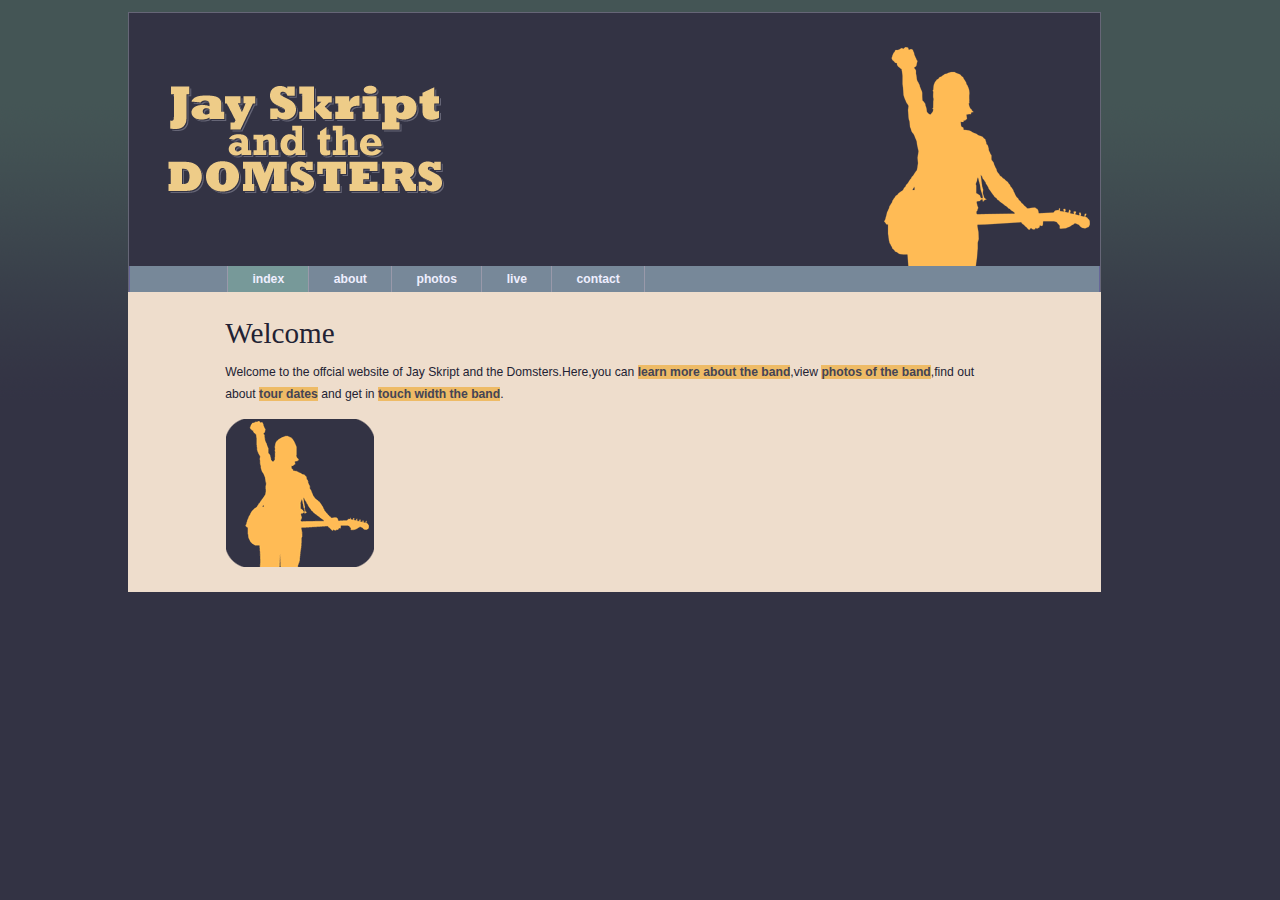
<file: index.html>
<!DOCTYPE html>
<html lang="en">
<head>
	<meta charset="utf-8"/>
	<title>Jay Skript and the Domsters</title>
	<script src="scripts/modernizr-2.8.3.min.js"></script>
	<link rel="stylesheet" href="styles/basic.css"/>
</head>
<body>
	<header>
		<img src="images/logo.gif" alt="Jay Skript and the Domsters"/>
		<nav>
			<ul>
				<li><a href="index.html">index</a></li>
				<li><a href="about.html">about</a></li>
				<li><a href="photos.html">photos</a></li>
				<li><a href="live.html">live</a></li>
				<li><a href="contact.html">contact</a></li>
			</ul>
		</nav>
	</header>
	<article>
		<h1>Welcome</h1>
		<p id="intro">Welcome to the offcial website of Jay Skript and the Domsters.Here,you can <a href="about.html" title="About">learn more about the band</a>,view <a href="photos" title="Photos">photos of the band</a>,find out about <a href="live.html" title="Live">tour dates</a> and get in <a href="contact.html" title="Contact">touch width the band</a>.</p>
	</article>	
<script src="scripts/global.js"></script>
</body>	
</html>
</file>
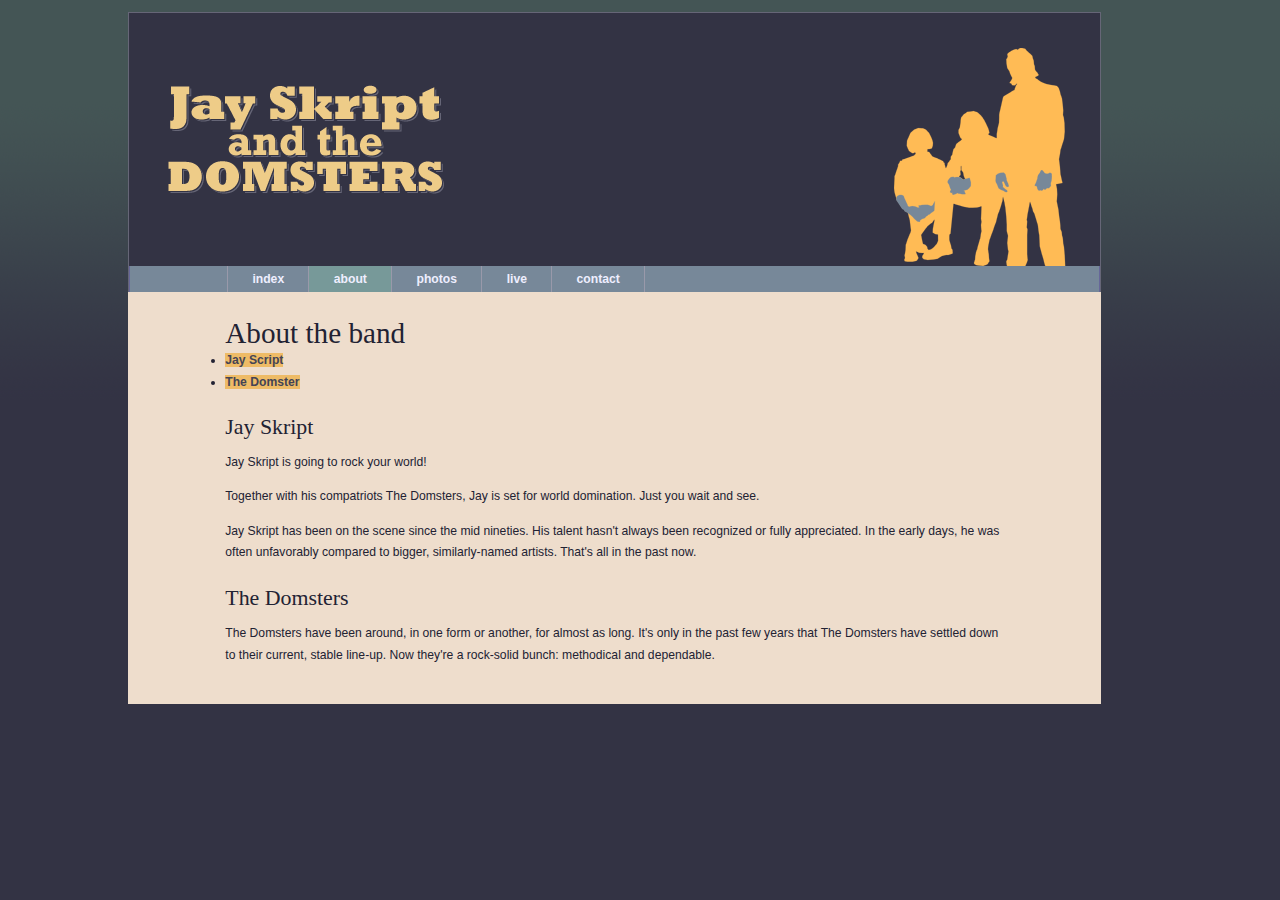
<file: about.html>
<!DOCTYPE html>
<html lang="en">
<head>
	<meta charset="utf-8"/>
	<title>Jay Skript and the Domsters</title>
	<script src="scripts/modernizr-2.8.3.min.js"></script>
	<link rel="stylesheet" href="styles/basic.css"/>
</head>
<body>
	<header>
		<img src="images/logo.gif" alt="Jay Skript and the Domsters"/>
		<nav>
			<ul>
				<li><a href="index.html">index</a></li>
				<li><a href="about.html">about</a></li>
				<li><a href="photos.html">photos</a></li>
				<li><a href="live.html">live</a></li>
				<li><a href="contact.html">contact</a></li>
			</ul>
		</nav>
	</header>
	<article>
		<h1>About the band</h1>
		<nav>
			<ul>
				<li><a href="#jay">Jay Script</a></li>
				<li><a href="#domsters">The Domster</a></li>
			</ul>
		</nav>
		<section id="jay">
		  <h2>Jay Skript</h2>
		  <p>Jay Skript is going to rock your world!</p>
		  <p>Together with his compatriots The Domsters,
		Jay is set for world domination. Just you wait and see.</p>
		  <p>Jay Skript has been on the scene since the mid nineties.
		His talent hasn't always been recognized or fully appreciated.
		In the early days, he was often unfavorably compared to bigger,
		similarly-named artists. That's all in the past now.</p>
		</section>
		<section id="domsters">
			<h2>The Domsters</h2>
			 <p>The Domsters have been around, in one form or another,
			for almost as long. It's only in the past few years that The Domsters
			have settled down to their current, stable line-up.
			Now they're a rock-solid bunch: methodical and dependable.</p>
		</section>
	</article>	
<script src="scripts/global.js"></script>
</body>	
</html>
</file>
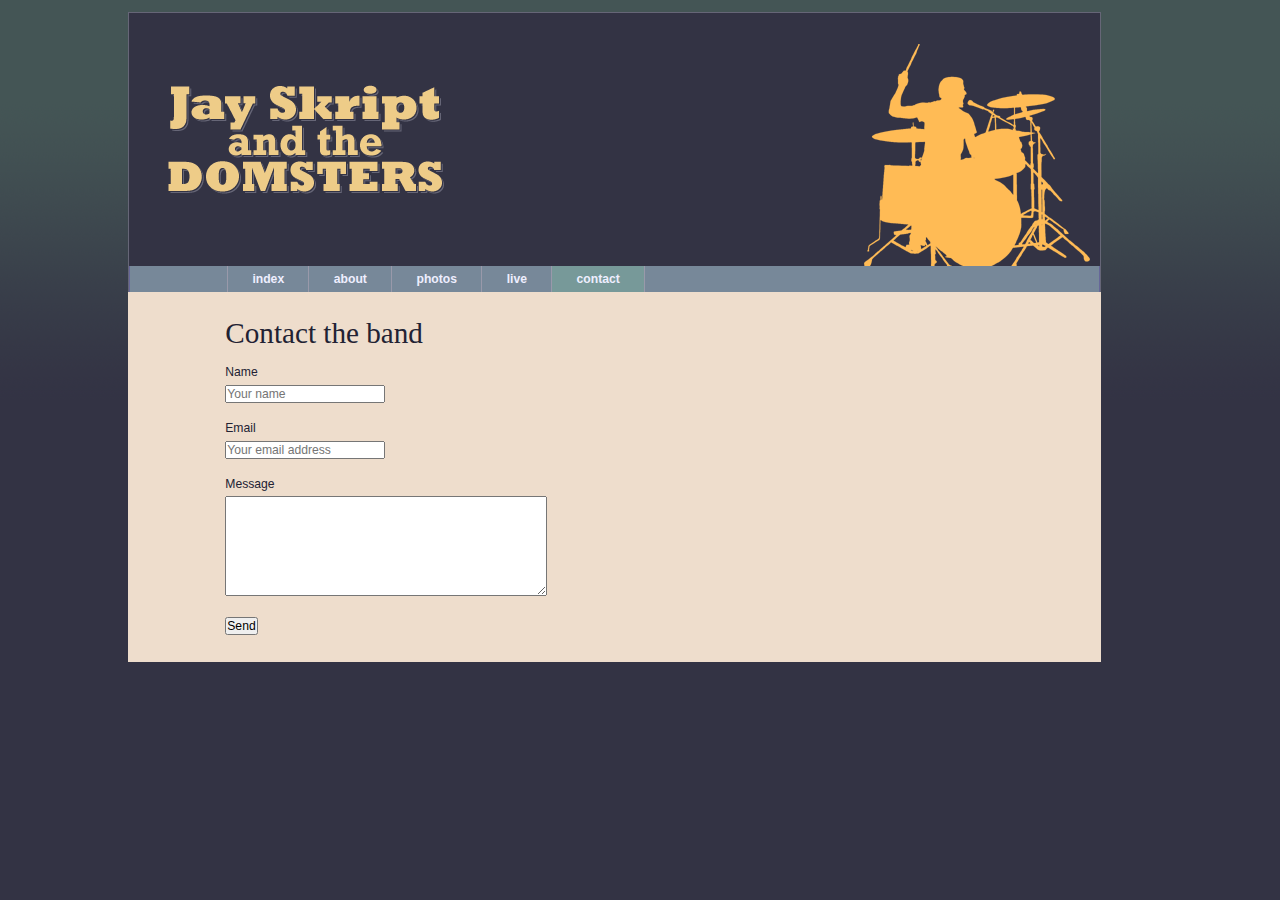
<file: contact.html>
<!DOCTYPE html>
<html lang="en">
<head>
	<meta charset="utf-8"/>
	<title>Jay Skript and the Domsters</title>
	<script src="scripts/modernizr-2.8.3.min.js"></script>
	<link rel="stylesheet" href="styles/basic.css"/>
</head>
<body>
	<header>
		<img src="images/logo.gif" alt="Jay Skript and the Domsters"/>
		<nav>
			<ul>
				<li><a href="index.html">index</a></li>
				<li><a href="about.html">about</a></li>
				<li><a href="photos.html">photos</a></li>
				<li><a href="live.html">live</a></li>
				<li><a href="contact.html">contact</a></li>
			</ul>
		</nav>
	</header>
	<article>
		<h1>Contact the band</h1>
		<form method="post" action="submit.html">
			<fieldset>
				<p>
					<label for="name">Name</label>
					<input type="text" id="name" name="name"
					placeholder="Your name" required="required"/>
				</p>
				<p>
					<label for="email">Email</label>
					<input type="email" id="email" name="email"
					placeholder="Your email address" required="required"/>
				</p>
				<p>
					<label for="message">Message</label>
					<textarea  cols="45" rows="7" id="message" name="message"
					placeholder="Write your message here" required="required"> 
					</textarea>
				</p>
				<input type="submit" value="Send">
			</fieldset>
		</form>
	</article>	
<script src="scripts/global.js"></script>
</body>	
</html>
</file>
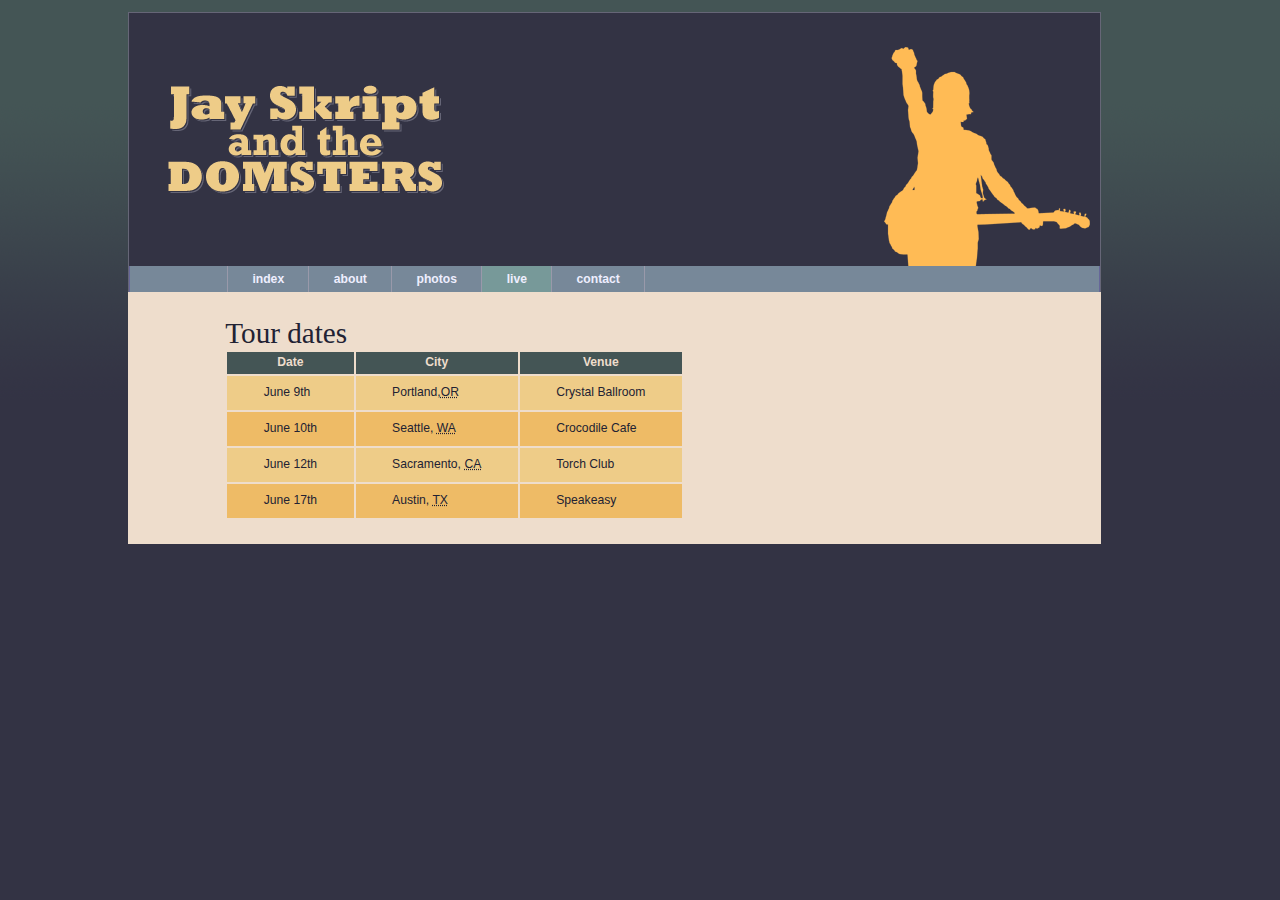
<file: live.html>
<!DOCTYPE html>
<html lang="en">
<head>
	<meta charset="utf-8"/>
	<title>Jay Skript and the Domsters</title>
	<script src="scripts/modernizr-2.8.3.min.js"></script>
	<link rel="stylesheet" href="styles/basic.css"/>
</head>
<body>
	<header>
		<img src="images/logo.gif" alt="Jay Skript and the Domsters"/>
		<nav>
			<ul>
				<li><a href="index.html">index</a></li>
				<li><a href="about.html">about</a></li>
				<li><a href="photos.html">photos</a></li>
				<li><a href="live.html">live</a></li>
				<li><a href="contact.html">contact</a></li>
			</ul>
		</nav>
	</header>
	<article>
		<h1>Tour dates</h1>
		<table summary="when and where you can see the band">
			<thead>
				<tr>
					<th>Date</th>
					<th>City</th>
					<th>Venue</th>
				</tr>
			</thead>
			<tbody>
				<tr>
					<td>June 9th</td>
					<td>Portland,<abbr title="Oregon">OR</abbr></td>
					<td>Crystal Ballroom</td>
				</tr>
				<tr>
				  <td>June 10th</td>
				  <td>Seattle, <abbr title="Washington">WA</abbr></td>
				  <td>Crocodile Cafe</td>
				</tr>
				<tr>
				  <td>June 12th</td>
				  <td>Sacramento, <abbr title="California">CA</abbr></td>
				  <td>Torch Club</td>
				</tr>
				<tr>
				  <td>June 17th</td>
				  <td>Austin, <abbr title="Texas">TX</abbr></td>
				  <td>Speakeasy</td>
				</tr>
			</tbody>
		</table>
	</article>	
<script src="scripts/global.js"></script>
</body>	
</html>
</file>
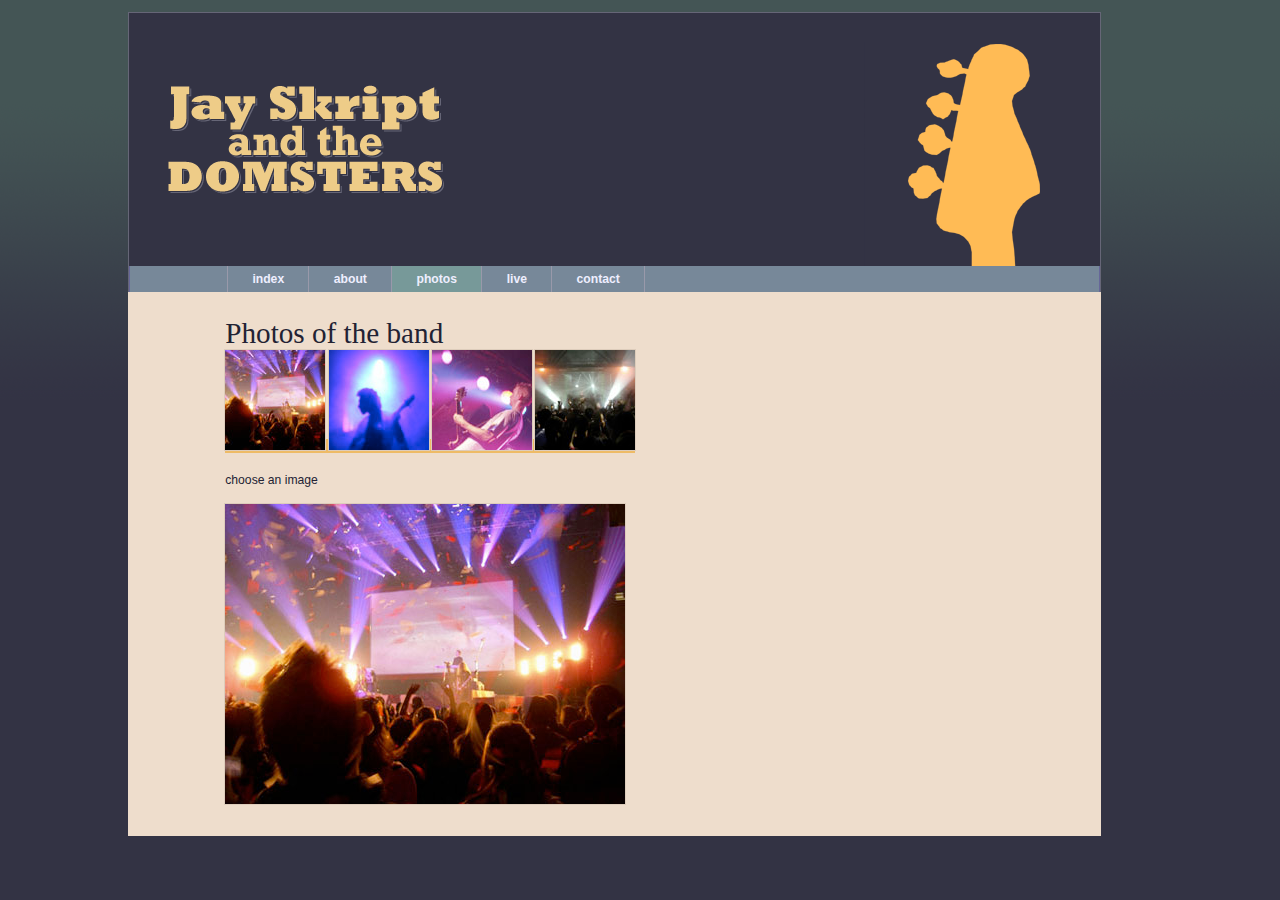
<file: photos.html>
<!DOCTYPE html>
<html lang="en">
<head>
	<meta charset="utf-8"/>
	<title>Jay Skript and the Domsters</title>
	<script src="scripts/modernizr-2.8.3.min.js"></script>
	<link rel="stylesheet" href="styles/basic.css"/>
</head>
<body>
	<header>
		<img src="images/logo.gif" alt="Jay Skript and the Domsters"/>
		<nav>
			<ul>
				<li><a href="index.html">index</a></li>
				<li><a href="about.html">about</a></li>
				<li><a href="photos.html">photos</a></li>
				<li><a href="live.html">live</a></li>
				<li><a href="contact.html">contact</a></li>
			</ul>
		</nav>
	</header>
	<article>
		<h1>Photos of the band</h1>
		<ul id="imagegallery">
			<li>
			  <a href="images/photos/concert.jpg" title="The crowd goes wild">
			    <img src="images/photos/thumbnail_concert.jpg" alt="the band in concert" />
			  </a>
			</li>
			<li>
			  <a href="images/photos/bassist.jpg" title="An atmospheric moment">
			    <img src="images/photos/thumbnail_bassist.jpg" alt="the bassist" />
			  </a>
			</li>
			<li>
			  <a href="images/photos/guitarist.jpg" title="Rocking out">
			    <img src="images/photos/thumbnail_guitarist.jpg" alt="the guitarist" />
			  </a>
			</li>
			<li>
			  <a href="images/photos/crowd.jpg" title="Encore! Encore!">
			    <img src="images/photos/thumbnail_crowd.jpg" alt="the audience" />
			  </a>
			</li>
		</ul>
	</article>	
<script src="scripts/global.js"></script>
</body>	
</html>
</file>
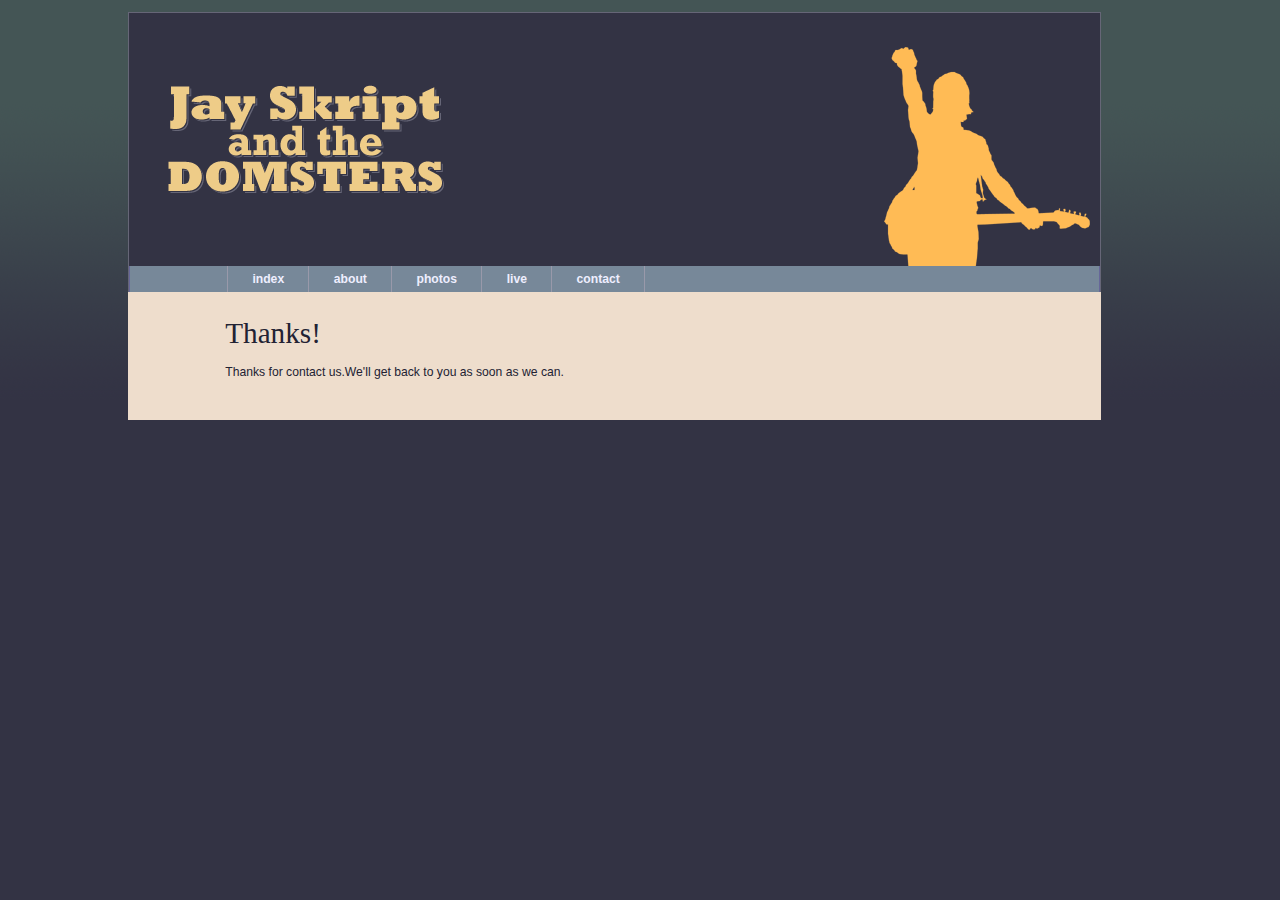
<file: submit.html>
<!DOCTYPE html>
<html lang="en">
<head>
	<meta charset="utf-8"/>
	<title>Jay Skript and the Domsters</title>
	<script src="scripts/modernizr-2.8.3.min.js"></script>
	<link rel="stylesheet" href="styles/basic.css"/>
</head>
<body>
	<header>
		<img src="images/logo.gif" alt="Jay Skript and the Domsters"/>
		<nav>
			<ul>
				<li><a href="index.html">index</a></li>
				<li><a href="about.html">about</a></li>
				<li><a href="photos.html">photos</a></li>
				<li><a href="live.html">live</a></li>
				<li><a href="contact.html">contact</a></li>
			</ul>
		</nav>
	</header>
	<article>
		<h1>Thanks!</h1>
		<p>Thanks for contact us.We'll get back to you as soon as we can.</p>
	</article>	
<script src="scripts/global.js"></script>
</body>	
</html>
</file>
<file: styles/basic.css>
@import url(layout.css);
@import url(color.css);
@import url(typography.css);
</file>
